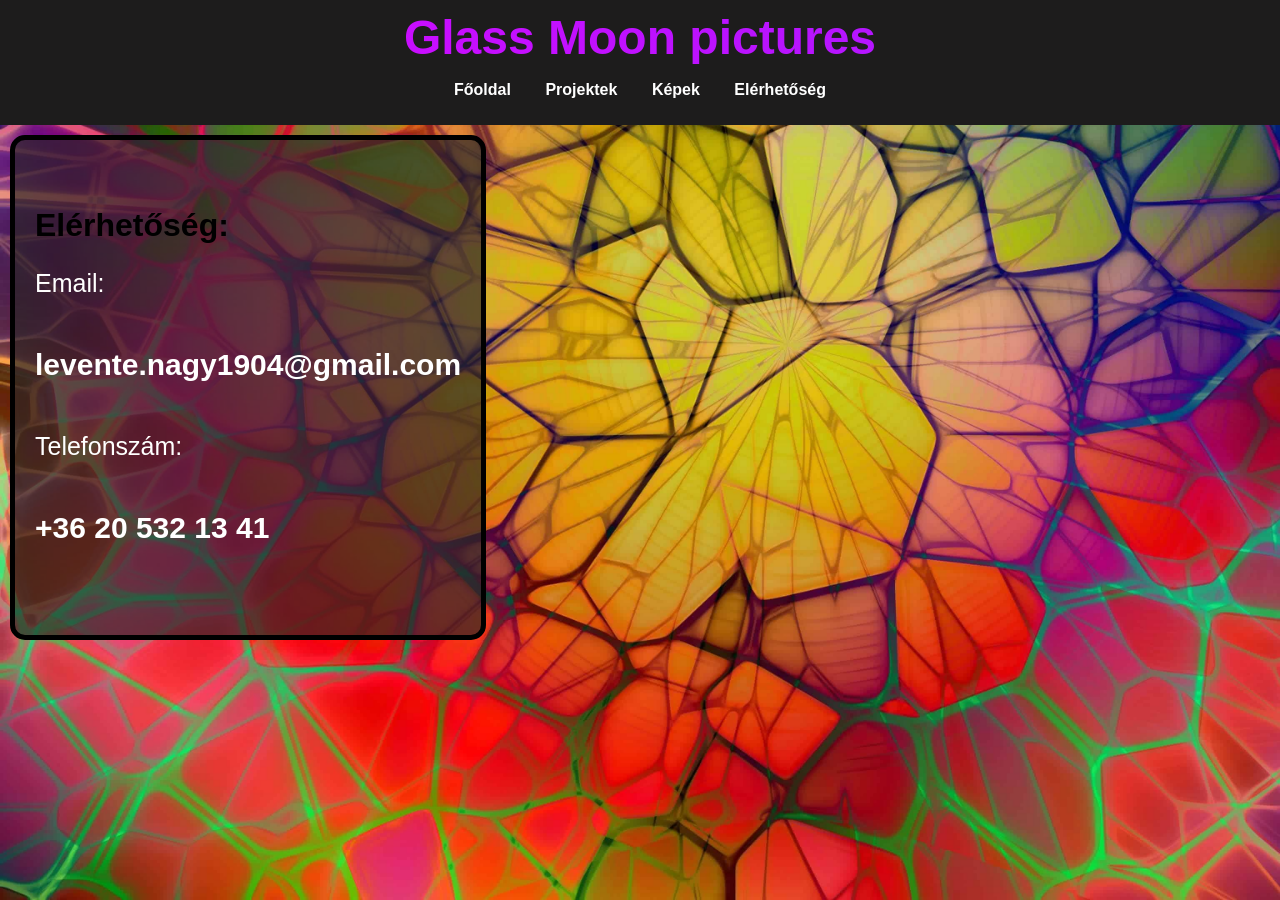
<file: contact.html>
<!DOCTYPE html>
<html lang="hu">
<head>
    <meta charset="UTF-8">
    <meta name="viewport" content="width=device-width, initial-scale=1.0">
    <meta name="description" content="Elérhetőség - Glass Moon Stúdió">
    <title>Elérhetőség - Glass Moon pictures</title>
    <link rel="stylesheet" href="styles.css">
</head>
<body>

    <!-- Navigáció -->
    <header>
        <nav>
            <div class="foaldal">Glass Moon pictures</div>
            <ul>
                <li><a href="index.html">Főoldal</a></li>
                <li><a href="projects.html">Projektek</a></li>
                <li><a href="gallery.html">Képek</a></li>
                <li><a href="contact.html">Elérhetőség</a></li>
            </ul>
        </nav>
    </header>

    <!-- Elérhetőség -->
    <section id="contact">
        <h2>Elérhetőség:</h2>
        <p>Email: <h5 style="color: rgb(255, 255, 255);font-size: 30px;">levente.nagy1904@gmail.com</h5></p>
        <p>Telefonszám: <h5 style="color: rgb(255, 255, 255);font-size: 30px;">+36 20 532 13 41</h5></p>
    </section>

    

</body>
</html>
</file>
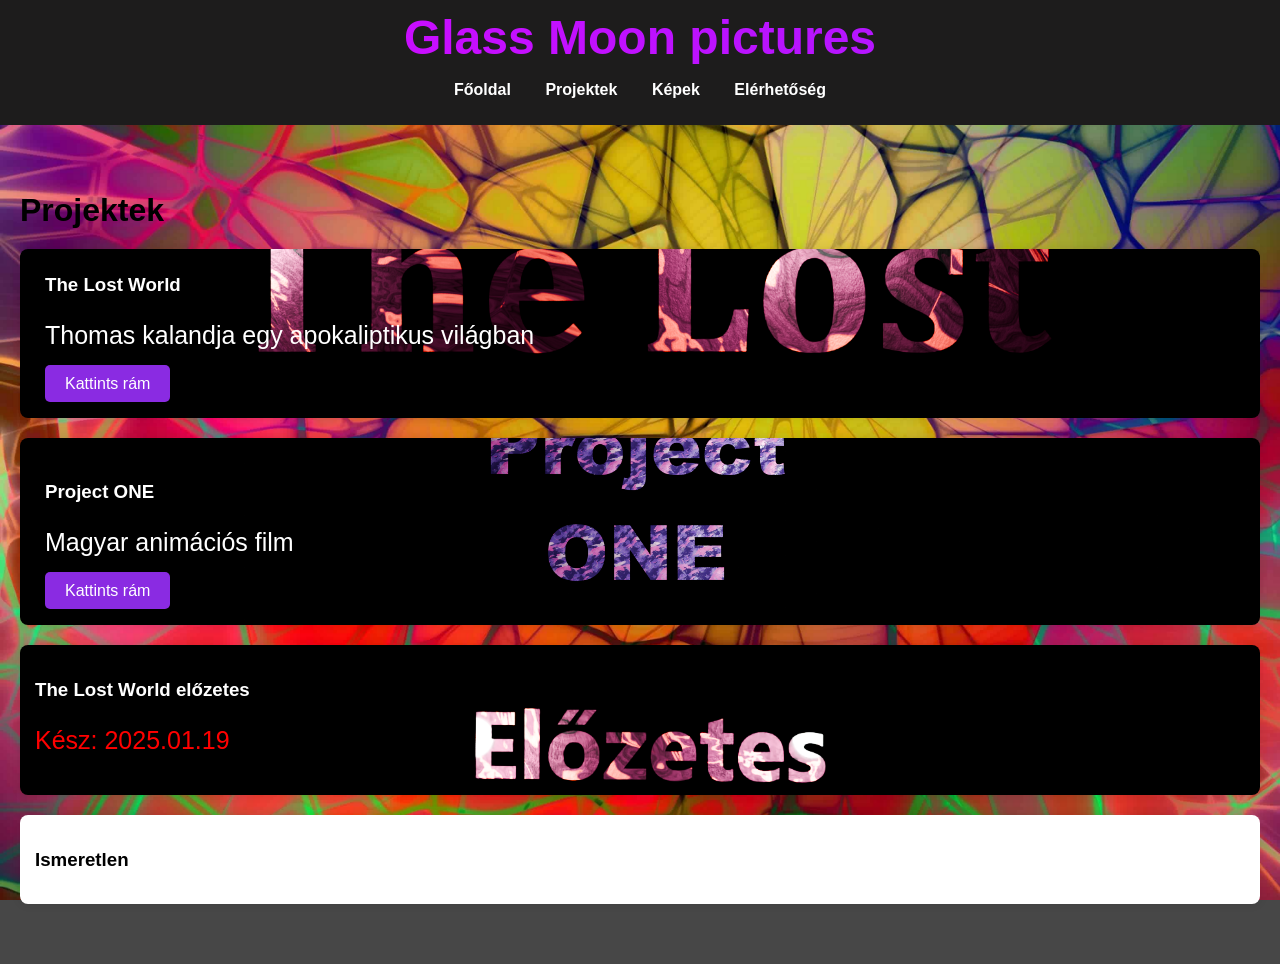
<file: projects.html>
<!DOCTYPE html>
<html lang="hu">
<head>
    <meta charset="UTF-8">
    <meta name="viewport" content="width=device-width, initial-scale=1.0">
    <meta name="description" content="Projektek - Glass Moon Stúdió">
    <title>Projektek - Glass Moon pictures</title>
    <link rel="stylesheet" href="styles.css">
</head>
<body>

    <!-- Navigáció -->
    <header>
        <nav>
            <div class="foaldal">Glass Moon pictures</div>
            <ul>
                <li><a href="index.html">Főoldal</a></li>
                <li><a href="projects.html">Projektek</a></li>
                <li><a href="gallery.html">Képek</a></li>
                <li><a href="contact.html">Elérhetőség</a></li>
            </ul>
        </nav>
    </header>

    <!-- Projektek -->
    <section id="projects">
        <h2>Projektek</h2>
        <div class="project-item">
            <h3>The Lost World</h3>
            <p>Thomas kalandja egy apokaliptikus világban </p>
            <a href="ProjektONE.html" class="btmen">Kattints rám</a>
            
        </div>

        <div class="project-item2">
            <h3>Project ONE</h3>
            <p>Magyar animációs film</p>
            <a href="ProjektONE.html" class="btmen">Kattints rám</a>
        </div>

        <div class="project-item3">
            <h3>The Lost World előzetes</h3>
            <p style="color: red;">Kész: 2025.01.19</p>
            
        </div>

        <div class="project-item4">
            <h3>Ismeretlen</h3>
            
            
        </div>

    </section>

    

</body>
</html>
</file>
<file: styles.css>
/* Alap stílusok */
body {
    font-family: Arial, sans-serif;
    margin: 0;
    padding: 0;
    background-color: #474747;
    color: #000000;
    background-image: url(backgreund.jpg);
    background-repeat: no-repeat;
    background-attachment: fixed;
    background-size: cover;
}

header {
    background-color: #1d1c1c;
    padding: 10px 0;
    text-align: center;
}

nav ul {
    list-style-type: none;
    padding: 0;
}

nav ul li {
    display: inline;
    margin: 0 15px;
}

nav ul li a {
    text-decoration: none;
    color: #fff;
    font-weight: bold;
}

section {
    padding: 40px 20px;
}

h2 {
    font-size: 2rem;
    margin-bottom: 20px;
    color: #000000;
}

.project-item{
    color: white;
    background-size: cover;
    background-position: center -120px;
    background-image: url(./0086.png);
    background-color: #fff;
    margin-bottom: 20px;
    padding: 25px;
    border-radius: 8px;
    box-shadow: 0 0 10px rgba(0, 0, 0, 0.1);
}
.gallery-item {
    background-color: #fff;
    margin-bottom: 20px;
    padding: 15px;
    border-radius: 8px;
    box-shadow: 0 0 10px rgba(0, 0, 0, 0.1);
}

.project-item2{
    background-repeat: no-repeat;
    background-image: url(PROJEKTONE2.png);
    background-size: cover;
    color: white;
    background-position: center -90px;
    background-color: #fff;
    margin-bottom: 20px;
    padding: 25px;
    border-radius: 8px;
    box-shadow: 0 0 10px rgba(0, 0, 0, 0.1);
}
.project-item3{
    background-image: url(0086.png);
    background-size: cover;
    color: white;
    background-position: center bottom;
    background-color: #fff;
    margin-bottom: 20px;
    padding: 15px;
    border-radius: 8px;
    box-shadow: 0 0 10px rgba(0, 0, 0, 0.1);
}

.project-item4{
    background-color: #fff;
    margin-bottom: 20px;
    padding: 15px;
    border-radius: 8px;
    box-shadow: 0 0 10px rgba(0, 0, 0, 0.1);
}

.project-item h3, .gallery-item p {
    margin: 0;
}

.gallery-item img {
    max-width: 30%;
    height: auto;
    border-radius: 8px;
}

.gallery-item img:hover {
    scale: 1.05;
}

footer {
    background-color: #1b1b1b;
    color: #fff;
    text-align: center;
    padding: 20px 0;
    bottom: 0;
    width: 100%;
    left: 0;
}

.video-container {
    text-align: center;
    margin-top: 20px;
    margin-bottom: 20px;
}

video {
    max-width: 100%;
    border-radius: 10px;
    box-shadow: 0 0 15px rgba(0, 0, 0, 0.2);
    border: 5px solid #000000;  
}

.hero{
    text-align: center;
    color: #000000;
}

.foaldal{
    
    font-size: 3rem;
    font-weight: bold;
    background: linear-gradient(45deg, #e203ff, #005eff);
    background-size: 400% 400%; 
    -webkit-background-clip: text; 
    color: transparent; 
    animation: gradientAnimation 5s ease infinite; 
}

@keyframes gradientAnimation {
    0% {
        background-position: 0% 50%;
    }
    50% {
        background-position: 100% 50%;
    }
    100% {
        background-position: 0% 50%;
    }
}

nav ul li a:hover {
    color: rgb(86, 1, 94);
}




.project-item4:hover{
    scale: 1.02;
    background-color: #000000;
    background-size: cover;
    color: white;
    background-position: center 150px;
}

p{
    color: #000000;
    font-size: 25px;
}



/* Alap gomb stílus */
.lilac-button {
    background-color: #7312ce; 
    color: white; 
    border: none; 
    border-radius: 5px; 
    padding: 12px 24px; 
    font-size: 16px; 
    cursor: pointer; 
    transition: background-color 0.3s ease, transform 0.2s ease; /* Animációk */
}





.home{
    text-align: center;
    text-align: center;
}

.button {
    
    padding: 10px 20px;
    font-size: 16px;
    background-color: #8a2be2; /* Lilás háttérszín */
    color: white;
    border: none;
    border-radius: 5px;
    cursor: pointer;
    transition: background-color 0.3s ease;
    margin-top: -50px;
}






.tabs {
    display: flex;
    justify-content: center;
    margin: 20px 0;
  }
  
  .tab-link {
    padding: 10px 20px;
    cursor: pointer;
    border: 1px solid #ccc;
    background-color: #f1f1f1;
    transition: background-color 0.3s ease;
    margin: 0 5px;
  }
  
  .tab-link:hover {
    background-color: #ddd;
  }
  
  .tab-content {
    display: none; 
    padding: 20px;
    text-align: center;
    border: 1px solid #ccc;
    margin-top: 20px;
  }
  
  .tab-content h2 {
    color: #333;
  }
#contact{
    display: inline-block;
    background-color: #272626ad;
    border: 5px solid black;
    margin: 10px;
    border-radius: 15px;
}

p{
    color: rgb(255, 255, 255);
}

.btmen{
   
    
    padding: 10px 20px;
    background-color: #8a2be2;
    color: white;
    text-align: center;
    text-decoration: none; 
    border-radius: 5px;
    font-size: 16px;
    transition: background-color 0.3s;
    
}

.btmen:hover{
    color: #ffffff;
    background-color: rgb(161, 67, 161);
}
</file>
